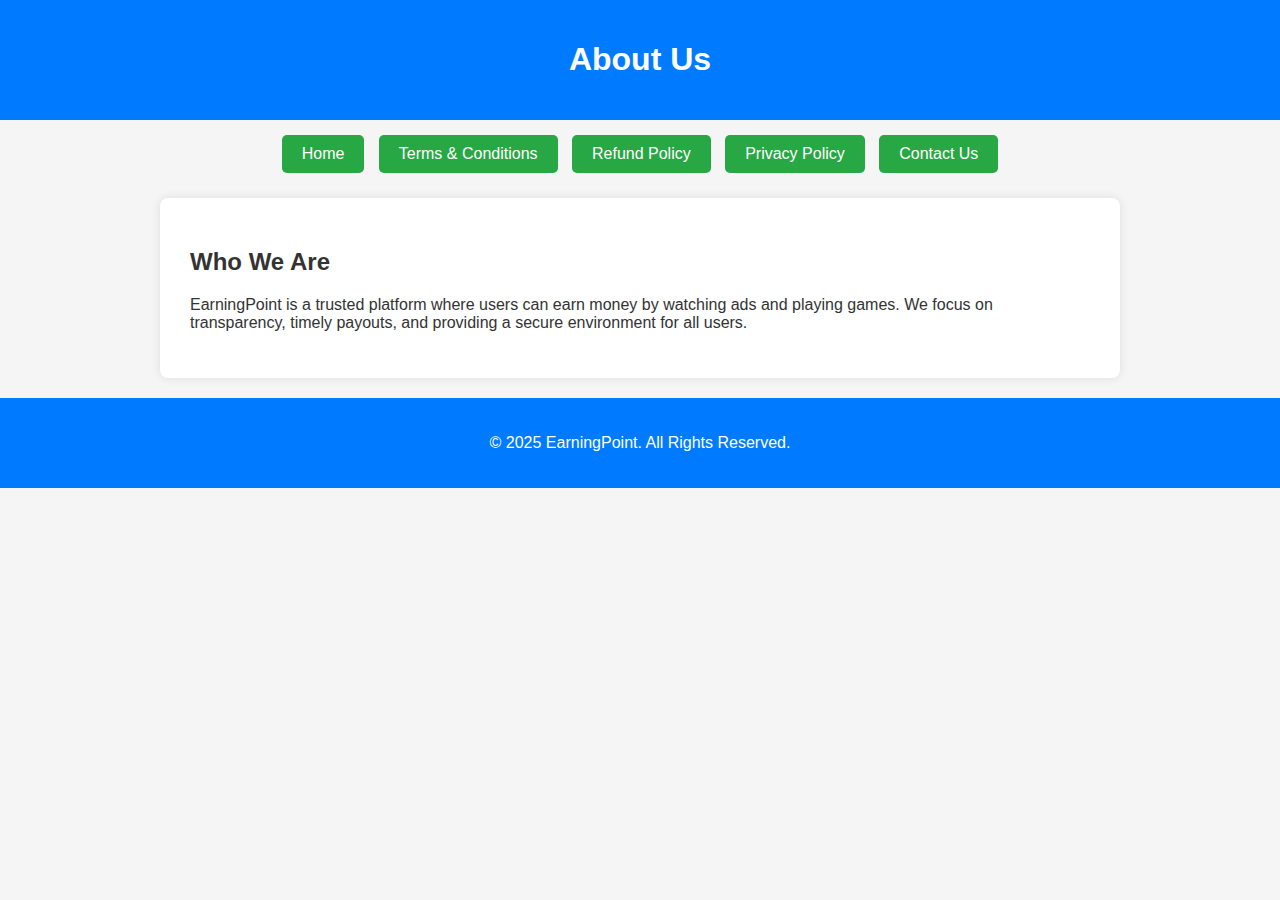
<file: about.html>
<!DOCTYPE html>
<html lang="en">
<head>
<meta charset="UTF-8">
<meta name="viewport" content="width=device-width, initial-scale=1.0">
<title>About Us - EarningPoint</title>
<style>
body { font-family: Arial, sans-serif; margin:0; padding:0; background-color:#f5f5f5; color:#333; }
header { background-color:#007BFF; color:white; padding:20px; text-align:center; }
nav { text-align:center; margin-top:10px; }
nav a { display:inline-block; margin:5px; padding:10px 20px; background-color:#28a745; color:white; text-decoration:none; border-radius:5px; }
nav a:hover { background-color:#218838; }
section { max-width:900px; margin:20px auto; background-color:white; padding:30px; border-radius:8px; box-shadow:0 0 10px rgba(0,0,0,0.1);}
footer { text-align:center; padding:20px; background-color:#007BFF; color:white; margin-top:20px; }
</style>
</head>
<body>

<header>
<h1>About Us</h1>
</header>

<nav>
<a href="index.html">Home</a>
<a href="terms.html">Terms & Conditions</a>
<a href="refund.html">Refund Policy</a>
<a href="privacy.html">Privacy Policy</a>
<a href="contact.html">Contact Us</a>
</nav>

<section>
<h2>Who We Are</h2>
<p>EarningPoint is a trusted platform where users can earn money by watching ads and playing games. We focus on transparency, timely payouts, and providing a secure environment for all users.</p>
</section>

<footer>
<p>&copy; 2025 EarningPoint. All Rights Reserved.</p>
</footer>

</body>
</html>
</file>
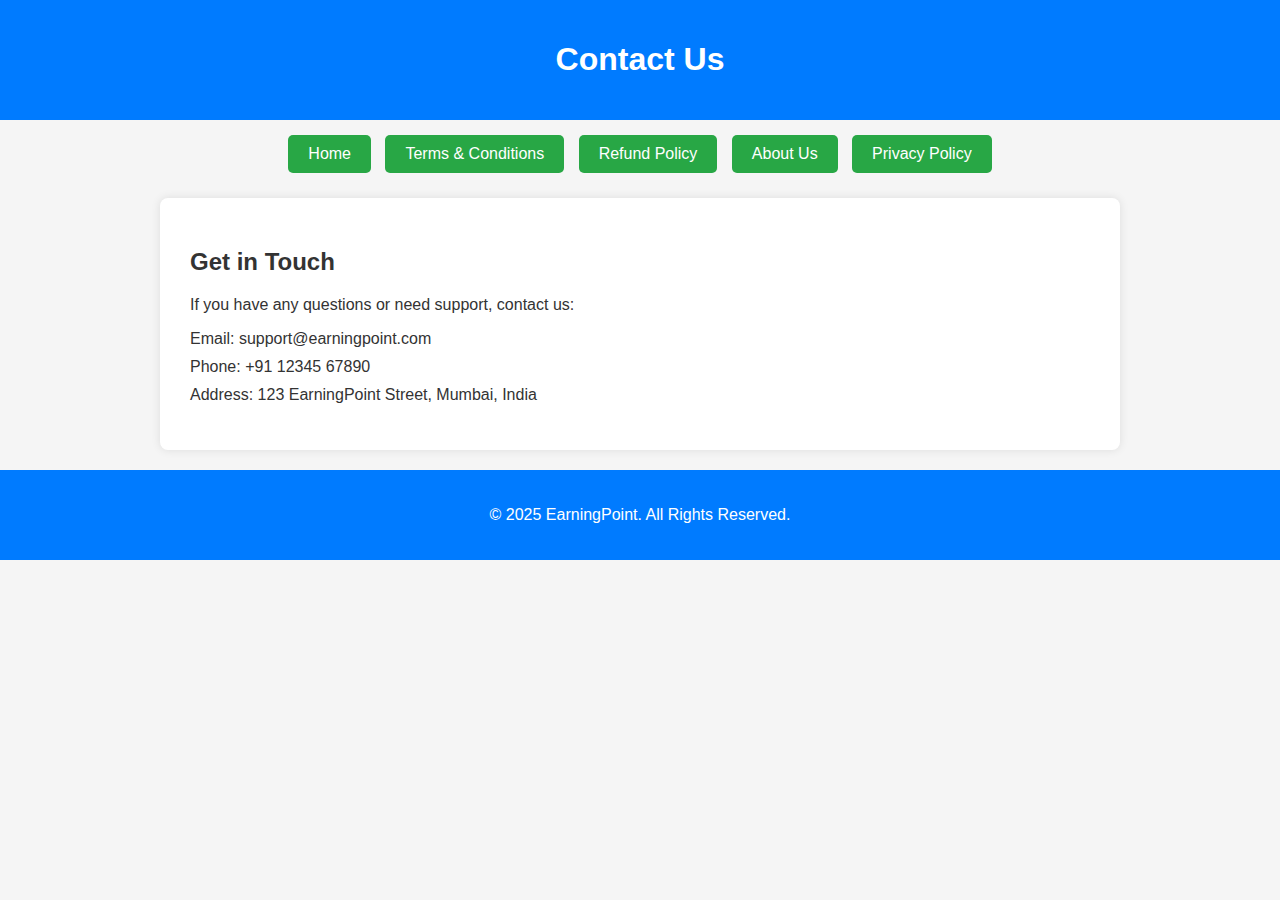
<file: contact.html>
<!DOCTYPE html>
<html lang="en">
<head>
<meta charset="UTF-8">
<meta name="viewport" content="width=device-width, initial-scale=1.0">
<title>Contact Us - EarningPoint</title>
<style>
body { font-family: Arial, sans-serif; margin:0; padding:0; background-color:#f5f5f5; color:#333; }
header { background-color:#007BFF; color:white; padding:20px; text-align:center; }
nav { text-align:center; margin-top:10px; }
nav a { display:inline-block; margin:5px; padding:10px 20px; background-color:#28a745; color:white; text-decoration:none; border-radius:5px; }
nav a:hover { background-color:#218838; }
section { max-width:900px; margin:20px auto; background-color:white; padding:30px; border-radius:8px; box-shadow:0 0 10px rgba(0,0,0,0.1);}
footer { text-align:center; padding:20px; background-color:#007BFF; color:white; margin-top:20px; }
ul { list-style-type:none; padding:0; }
ul li { margin:10px 0; }
</style>
</head>
<body>

<header>
<h1>Contact Us</h1>
</header>

<nav>
<a href="index.html">Home</a>
<a href="terms.html">Terms & Conditions</a>
<a href="refund.html">Refund Policy</a>
<a href="about.html">About Us</a>
<a href="privacy.html">Privacy Policy</a>
</nav>

<section>
<h2>Get in Touch</h2>
<p>If you have any questions or need support, contact us:</p>
<ul>
<li>Email: support@earningpoint.com</li>
<li>Phone: +91 12345 67890</li>
<li>Address: 123 EarningPoint Street, Mumbai, India</li>
</ul>
</section>

<footer>
<p>&copy; 2025 EarningPoint. All Rights Reserved.</p>
</footer>

</body>
</html>
</file>
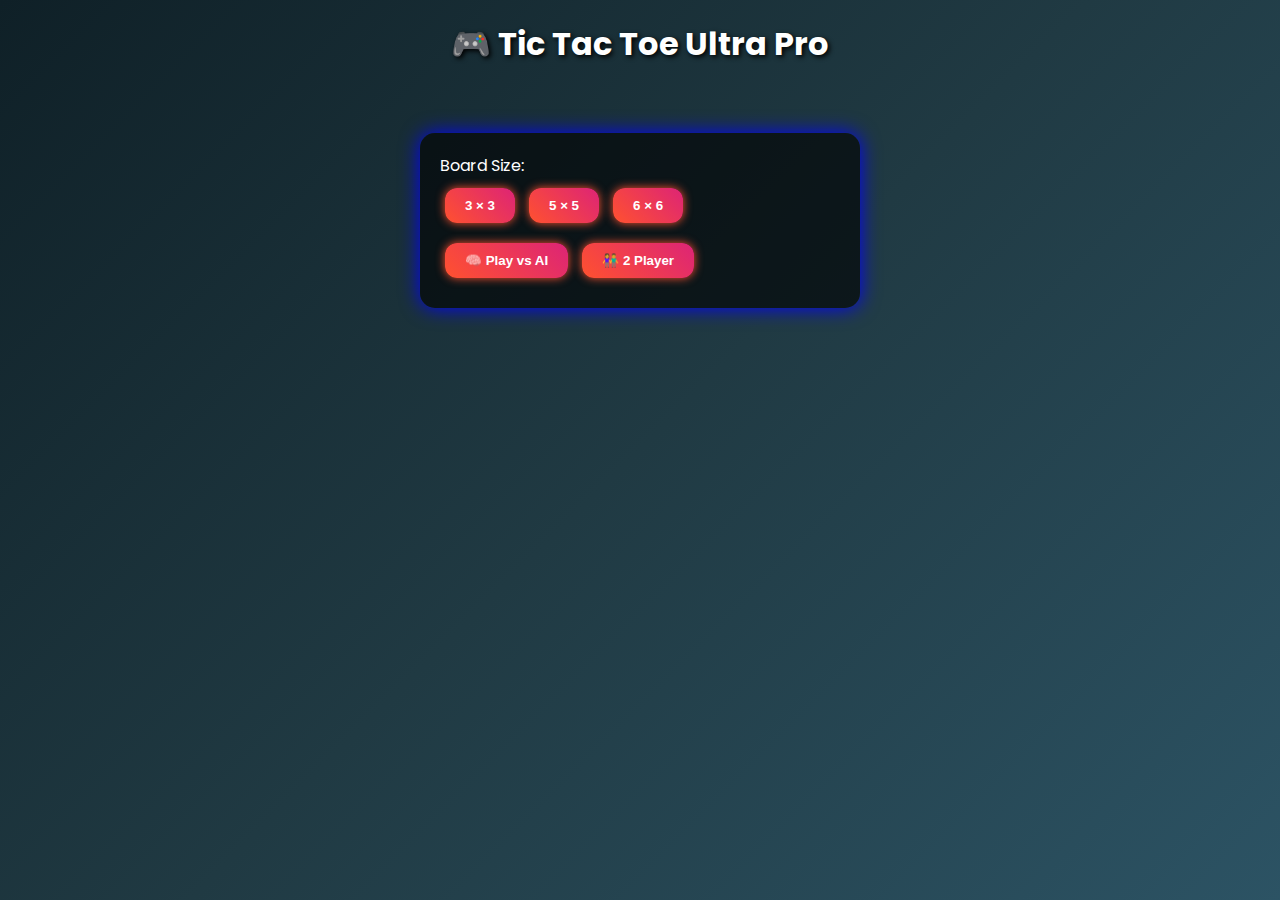
<file: custom room.html>
<!DOCTYPE html>
<html lang="en">
<head>
<meta charset="UTF-8">
<meta name="viewport" content="width=device-width, initial-scale=1.0">
<title>Tic Tac Toe Ultra Pro</title>
<style>
  @import url('https://fonts.googleapis.com/css2?family=Poppins:wght@400;600&display=swap');
  body { margin:0; padding:0; font-family:'Poppins', sans-serif; background: linear-gradient(135deg, #0f2027, #203a43, #2c5364); display:flex; flex-direction:column; align-items:center; min-height:100vh; color:white;}
  h1 { text-align:center; margin:20px 0; text-shadow: 2px 2px 5px #000; }
  .menu-card, .game-card { background: rgba(0,0,0,0.6); border-radius:15px; padding:20px; margin:15px; box-shadow: 0 0 20px #00f; width:90%; max-width:400px; }
  .menu-card button, .game-card button { padding:10px 20px; margin:10px 5px; border:none; border-radius:12px; font-weight:bold; cursor:pointer; color:white; background: linear-gradient(45deg,#ff512f,#dd2476); box-shadow:0 0 10px #ff512f; transition: all 0.3s;}
  .menu-card button:hover, .game-card button:hover { box-shadow:0 0 20px #ffdd00; transform:scale(1.1);}
  .board { display:grid; gap:5px; margin:20px auto; justify-content:center; }
  .cell { display:flex; align-items:center; justify-content:center; font-size:2em; background:#111; border-radius:10px; cursor:pointer; transition:0.2s; color:#00ffea; font-weight:bold; user-select:none;}
  .cell:hover { background:#222; transform:scale(1.1); }
  #countdown { font-size:3em; font-weight:bold; color:red; margin:10px; }
  .info { display:flex; justify-content:space-between; margin-top:10px; }
  #preGameAd { text-align:center; margin:15px; }
  .hidden { display:none; }
</style>

<!-- Google AdSense Auto Ads -->
<script async src="https://pagead2.googlesyndication.com/pagead/js/adsbygoogle.js?client=ca-pub-3653832514630081"
     crossorigin="anonymous"></script>
</head>
<body>
<h1>🎮 Tic Tac Toe Ultra Pro</h1>

<!-- Pre-game Ad -->
<div id="preGameAd">
  <ins class="adsbygoogle"
       style="display:block"
       data-ad-client="ca-pub-3653832514630081"
       data-ad-slot="9105843837"
       data-ad-format="auto"
       data-full-width-responsive="true"></ins>
  <script>
    (adsbygoogle = window.adsbygoogle || []).push({});
  </script>
</div>

<div class="menu-card" id="menu">
  <label>Board Size:</label><br>
  <button onclick="selectSize(3)">3 × 3</button>
  <button onclick="selectSize(5)">5 × 5</button>
  <button onclick="selectSize(6)">6 × 6</button><br>
  <button onclick="playMode='AI'; startGame()">🧠 Play vs AI</button>
  <button onclick="playMode='2P'; startGame()">👫 2 Player</button>
</div>

<div class="game-card hidden" id="gameCard">
  <div id="countdown"></div>
  <div class="board" id="board"></div>
  <div class="info">
    <span>💰 Coins: <b id="coins">0</b></span>
    <span>🏅 Points: <b id="points">0</b></span>
  </div>
  <div id="turnInfo" style="margin-top:10px; font-weight:bold;"></div>
  <button onclick="endGame()">🏁 End Game</button>
</div>

<audio id="soundMove" src="https://www.soundjay.com/button/beep-07.wav"></audio>
<audio id="soundWin" src="https://www.soundjay.com/button/button-3.wav"></audio>
<audio id="soundDraw" src="https://www.soundjay.com/button/button-10.wav"></audio>

<script>
let board=[], size=3, winLine=3, currentPlayer='X';
let coins = parseInt(localStorage.getItem('coins'))||100;
let points = parseInt(localStorage.getItem('points'))||0;
let playMode='AI';
let selectedSize=3;

const boardEl=document.getElementById('board');
const coinsEl=document.getElementById('coins');
const pointsEl=document.getElementById('points');
const turnInfo=document.getElementById('turnInfo');
const menu=document.getElementById('menu');
const gameCard=document.getElementById('gameCard');
const countdownEl=document.getElementById('countdown');
const soundMove=document.getElementById('soundMove');
const soundWin=document.getElementById('soundWin');
const soundDraw=document.getElementById('soundDraw');
const preAd=document.getElementById('preGameAd');

coinsEl.textContent=coins; pointsEl.textContent=points;

function selectSize(sz){ selectedSize=sz; size=sz; winLine=(sz===3)?3:(sz===5)?4:5; }

function startGame(){
  size=selectedSize;
  winLine=(size===3)?3:(size===5)?4:5;
  board=Array(size).fill(null).map(()=>Array(size).fill(''));
  currentPlayer='X';
  preAd.style.display='none'; // hide ad
  menu.classList.add('hidden');
  gameCard.classList.remove('hidden');
  createBoardUI();
  countdown(3);
}

function createBoardUI(){
  boardEl.style.gridTemplateColumns=`repeat(${size},70px)`;
  boardEl.style.gridTemplateRows=`repeat(${size},70px)`;
  boardEl.innerHTML='';
  for(let r=0;r<size;r++){
    for(let c=0;c<size;c++){
      const cell=document.createElement('div');
      cell.className='cell';
      cell.dataset.r=r; cell.dataset.c=c;
      cell.onclick=()=>playerMove(r,c,cell);
      boardEl.appendChild(cell);
    }
  }
}

function countdown(sec){
  let t=sec;
  countdownEl.textContent=t;
  const interval=setInterval(()=>{
    t--; countdownEl.textContent=t;
    if(t<=0){ clearInterval(interval); countdownEl.textContent=''; updateTurnInfo(); if(playMode==='AI' && currentPlayer==='O') setTimeout(aiMove,500);}
  },1000);
}

function updateTurnInfo(){ turnInfo.textContent=`Current Turn: ${currentPlayer}`; }

function playerMove(r,c,cell){
  if(board[r][c]!=='' || countdownEl.textContent!=='') return;
  board[r][c]=currentPlayer; cell.textContent=currentPlayer; soundMove.play();
  if(checkWinner(r,c)){
    soundWin.play(); coins+=100; points+=10; updateScore(); setTimeout(()=>alert(`${currentPlayer} wins!`),100);
    return;
  }
  if(board.flat().every(v=>v!=='')){
    soundDraw.play(); setTimeout(()=>alert("Draw!"),100); return;
  }
  currentPlayer=(currentPlayer==='X')?'O':'X';
  updateTurnInfo();
  if(playMode==='AI' && currentPlayer==='O') setTimeout(aiMove,500);
}

function aiMove(){
  let r,c;
  if(size===3){
    [r,c]=minimaxAI(); 
  } else {
    const empty=[];
    for(let i=0;i<size;i++) for(let j=0;j<size;j++) if(board[i][j]==='') empty.push([i,j]);
    [r,c]=empty[Math.floor(Math.random()*empty.length)];
  }
  playerMove(r,c,boardEl.children[r*size+c]);
}

function minimaxAI(){
  let bestScore=-Infinity;
  let move;
  for(let i=0;i<3;i++){
    for(let j=0;j<3;j++){
      if(board[i][j]===''){
        board[i][j]='O';
        let score=minimax(board,false);
        board[i][j]='';
        if(score>bestScore){ bestScore=score; move=[i,j]; }
      }
    }
  }
  return move;
}

function minimax(b, isMax){
  const winner=checkWinnerMini(b);
  if(winner==='O') return 10;
  if(winner==='X') return -10;
  if(b.flat().every(v=>v!=='')) return 0;
  let best=isMax?-Infinity:Infinity;
  for(let i=0;i<3;i++){
    for(let j=0;j<3;j++){
      if(b[i][j]===''){
        b[i][j]=isMax?'O':'X';
        let score=minimax(b,!isMax);
        b[i][j]='';
        if(isMax) best=Math.max(score,best); else best=Math.min(score,best);
      }
    }
  }
  return best;
}

function checkWinnerMini(b){
  for(let r=0;r<3;r++){ if(b[r][0] && b[r][0]===b[r][1] && b[r][1]===b[r][2]) return b[r][0]; }
  for(let c=0;c<3;c++){ if(b[0][c] && b[0][c]===b[1][c] && b[1][c]===b[2][c]) return b[0][c]; }
  if(b[0][0] && b[0][0]===b[1][1]
  && b[1][1]===b[2][2]) return b[0][0];
  if(b[0][2] && b[0][2]===b[1][1] && b[1][1]===b[2][0]) return b[0][2];
  return null;
}

// ---------------- Generic checkWinner for all sizes ----------------
function checkWinner(r,c){
  const dirs=[[0,1],[1,0],[1,1],[1,-1]];
  for(const [dr,dc] of dirs){
    let count=1;
    for(let i=1;i<winLine;i++){
      const nr=r+dr*i, nc=c+dc*i;
      if(nr<0||nr>=size||nc<0||nc>=size||board[nr][nc]!==currentPlayer) break;
      count++;
    }
    for(let i=1;i<winLine;i++){
      const nr=r-dr*i, nc=c-dc*i;
      if(nr<0||nr>=size||nc<0||nc>=size||board[nr][nc]!==currentPlayer) break;
      count++;
    }
    if(count>=winLine) return true;
  }
  return false;
}

// ---------------- Score update ----------------
function updateScore(){
  coinsEl.textContent=coins;
  pointsEl.textContent=points;
  localStorage.setItem('coins',coins);
  localStorage.setItem('points',points);
}

// ---------------- End Game ----------------
function endGame(){
  gameCard.classList.add('hidden');
  menu.classList.remove('hidden');
  currentPlayer='X';
  countdownEl.textContent='';
}

// Optional: Reset coins/points
function resetScore(){
  coins=100; points=0; updateScore();
}
</script>
</body>
</html>
</file>
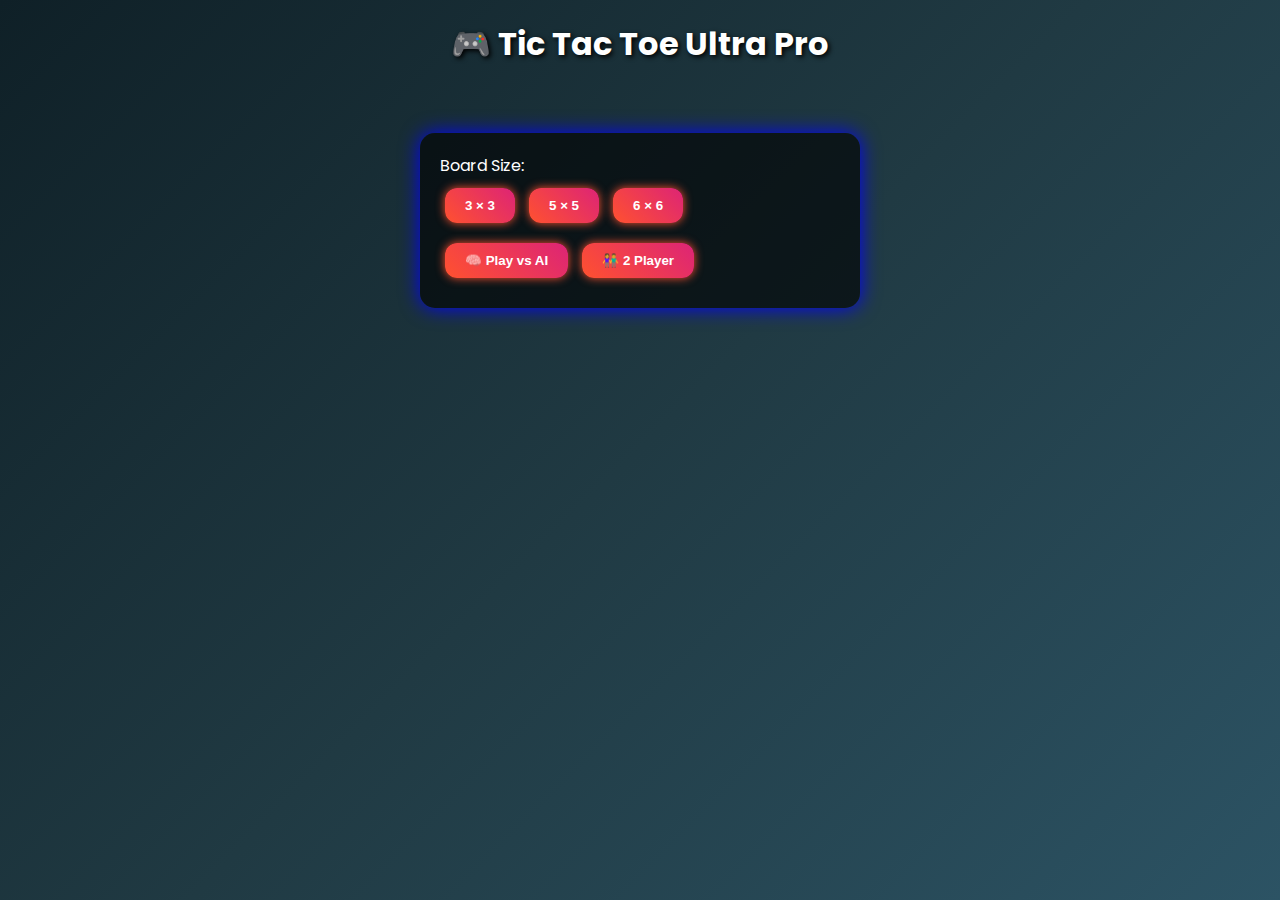
<file: custom.html>
<!DOCTYPE html>
<html lang="en">
<head>
<meta charset="UTF-8">
<meta name="viewport" content="width=device-width, initial-scale=1.0">
<title>Tic Tac Toe Ultra Pro</title>

<!-- 🟢 Google AdSense Auto Ads -->
<script async src="https://pagead2.googlesyndication.com/pagead/js/adsbygoogle.js?client=ca-pub-3653832514630081"
     crossorigin="anonymous"></script>

<style>
  @import url('https://fonts.googleapis.com/css2?family=Poppins:wght@400;600&display=swap');
  body {
    margin: 0; padding: 0;
    font-family: 'Poppins', sans-serif;
    background: linear-gradient(135deg, #0f2027, #203a43, #2c5364);
    display: flex; flex-direction: column;
    align-items: center; min-height: 100vh; color: white;
  }
  h1 { text-align: center; margin: 20px 0; text-shadow: 2px 2px 5px #000; }
  .menu-card, .game-card {
    background: rgba(0, 0, 0, 0.6);
    border-radius: 15px; padding: 20px; margin: 15px;
    box-shadow: 0 0 20px #00f; width: 90%; max-width: 400px;
  }
  .menu-card button, .game-card button {
    padding: 10px 20px; margin: 10px 5px; border: none;
    border-radius: 12px; font-weight: bold; cursor: pointer;
    color: white; background: linear-gradient(45deg,#ff512f,#dd2476);
    box-shadow: 0 0 10px #ff512f; transition: all 0.3s;
  }
  .menu-card button:hover, .game-card button:hover {
    box-shadow: 0 0 20px #ffdd00; transform: scale(1.1);
  }
  .board { display: grid; gap: 5px; margin: 20px auto; justify-content: center; }
  .cell {
    display: flex; align-items: center; justify-content: center;
    font-size: 2em; background: #111; border-radius: 10px;
    cursor: pointer; transition: 0.2s; color: #00ffea; font-weight: bold;
    user-select: none;
  }
  .cell:hover { background: #222; transform: scale(1.1); }
  #countdown { font-size: 3em; font-weight: bold; color: red; margin: 10px; }
  .info { display: flex; justify-content: space-between; margin-top: 10px; }
  #preGameAd { text-align: center; margin: 15px; }
  .hidden { display: none; }
</style>
</head>
<body>
<h1>🎮 Tic Tac Toe Ultra Pro</h1>

<!-- 🟢 Ad Block (Pre-game Ad placement) -->
<div id="preGameAd">
  <ins class="adsbygoogle"
       style="display:block"
       data-ad-client="ca-pub-3653832514630081"
       data-ad-slot="9847724648"
       data-ad-format="auto"
       data-full-width-responsive="true"></ins>
  <script>(adsbygoogle = window.adsbygoogle || []).push({});</script>
</div>

<div class="menu-card" id="menu">
  <label>Board Size:</label><br>
  <button onclick="selectSize(3)">3 × 3</button>
  <button onclick="selectSize(5)">5 × 5</button>
  <button onclick="selectSize(6)">6 × 6</button><br>
  <button onclick="playMode='AI'; startGame()">🧠 Play vs AI</button>
  <button onclick="playMode='2P'; startGame()">👫 2 Player</button>
</div>

<div class="game-card hidden" id="gameCard">
  <div id="countdown"></div>
  <div class="board" id="board"></div>
  <div class="info">
    <span>💰 Coins: <b id="coins">0</b></span>
    <span>🏅 Points: <b id="points">0</b></span>
  </div>
  <div id="turnInfo" style="margin-top:10px; font-weight:bold;"></div>
  <button onclick="endGame()">🏁 End Game</button>
</div>

<audio id="soundMove" src="https://www.soundjay.com/button/beep-07.wav"></audio>
<audio id="soundWin" src="https://www.soundjay.com/button/button-3.wav"></audio>
<audio id="soundDraw" src="https://www.soundjay.com/button/button-10.wav"></audio>

<script>
let board = [], size = 3, winLine = 3, currentPlayer = 'X';
let coins = parseInt(localStorage.getItem('coins')) || 100;
let points = parseInt(localStorage.getItem('points')) || 0;
let playMode = 'AI';
let selectedSize = 3;

const boardEl = document.getElementById('board');
const coinsEl = document.getElementById('coins');
const pointsEl = document.getElementById('points');
const turnInfo = document.getElementById('turnInfo');
const menu = document.getElementById('menu');
const gameCard = document.getElementById('gameCard');
const countdownEl = document.getElementById('countdown');
const soundMove = document.getElementById('soundMove');
const soundWin = document.getElementById('soundWin');
const soundDraw = document.getElementById('soundDraw');
const preAd = document.getElementById('preGameAd');

coinsEl.textContent = coins;
pointsEl.textContent = points;

function selectSize(sz) {
  selectedSize = sz; size = sz;
  winLine = (sz === 3) ? 3 : (sz === 5) ? 4 : 5;
}

function startGame() {
  size = selectedSize;
  winLine = (size === 3) ? 3 : (size === 5) ? 4 : 5;
  board = Array(size).fill(null).map(() => Array(size).fill(''));
  currentPlayer = 'X';
  preAd.style.display = 'none'; // hide ad
  menu.classList.add('hidden');
  gameCard.classList.remove('hidden');
  createBoardUI();
  countdown(3);
}

function createBoardUI() {
  boardEl.style.gridTemplateColumns = `repeat(${size},70px)`;
  boardEl.style.gridTemplateRows = `repeat(${size},70px)`;
  boardEl.innerHTML = '';
  for (let r = 0; r < size; r++) {
    for (let c = 0; c < size; c++) {
      const cell = document.createElement('div');
      cell.className = 'cell';
      cell.dataset.r = r; cell.dataset.c = c;
      cell.onclick = () => playerMove(r, c, cell);
      boardEl.appendChild(cell);
    }
  }
}

function countdown(sec) {
  let t = sec;
  countdownEl.textContent = t;
  const interval = setInterval(() => {
    t--; countdownEl.textContent = t;
    if (t <= 0) {
      clearInterval(interval);
      countdownEl.textContent = '';
      updateTurnInfo();
      if (playMode === 'AI' && currentPlayer === 'O') setTimeout(aiMove, 500);
    }
  }, 1000);
}

function updateTurnInfo() { turnInfo.textContent = `Current Turn: ${currentPlayer}`; }

function playerMove(r, c, cell) {
  if (board[r][c] !== '' || countdownEl.textContent !== '') return;
  board[r][c] = currentPlayer; cell.textContent = currentPlayer; soundMove.play();
  if (checkWinner(r, c)) {
    soundWin.play(); coins += 100; points += 10; updateScore();
    setTimeout(() => alert(`${currentPlayer} wins!`), 100);
    return;
  }
  if (board.flat().every(v => v !== '')) {
    soundDraw.play(); setTimeout(() => alert("Draw!"), 100); return;
  }
  currentPlayer = (currentPlayer === 'X') ? 'O' : 'X';
  updateTurnInfo();
  if (playMode === 'AI' && currentPlayer === 'O') setTimeout(aiMove, 500);
}

function aiMove() {
  let r, c;
  if (size === 3) {
    [r, c] = minimaxAI();
  } else {
    const empty = [];
    for (let i = 0; i < size; i++)
      for (let j = 0; j < size; j++)
        if (board[i][j] === '') empty.push([i, j]);
    [r, c] = empty[Math.floor(Math.random() * empty.length)];
  }
  playerMove(r, c, boardEl.children[r * size + c]);
}

function minimaxAI() {
  let bestScore = -Infinity;
  let move;
  for (let i = 0; i < 3; i++) {
    for (let j = 0; j < 3; j++) {
      if (board[i][j] === '') {
        board[i][j] = 'O';
        let score = minimax(board, false);
        board[i][j] = '';
        if (score > bestScore) { bestScore = score; move = [i, j]; }
      }
    }
  }
  return move;
}

function minimax(b, isMax) {
  const winner = checkWinnerMini(b);
  if (winner === 'O') return 10;
  if (winner === 'X') return -10;
  if (b.flat().every(v => v !== '')) return 0;
  let best = isMax ? -Infinity : Infinity;
  for (let i = 0; i < 3; i++) {
    for (let j = 0; j < 3; j++) {
      if (b[i][j] === '') {
        b[i][j] = isMax ? 'O' : 'X';
        let score = minimax(b, !isMax);
        b[i][j] = '';
        if (isMax) best = Math.max(score, best);
        else best = Math.min(score, best);
      }
    }
  }
  return best;
}

function checkWinnerMini(b) {
  for (let r = 0; r < 3; r++) if (b[r][0] && b[r][0] === b[r][1] && b[r][1] === b[r][2]) return b[r][0];
  for (let c = 0; c < 3; c++) if (b[0][c] && b[0][c] === b[1][c] && b[1][c] === b[2][c]) return b[0][c];
  if (b[0][0] && b[0][0] === b[1][1] && b[1][1] === b[2][2]) return b[0][0];
  if (b[0][2] && b[0][2] === b[1][1] && b[1][1] === b[2][0]) return b[0][2];
  return null;
}

function checkWinner(r, c) {
  const dirs = [[0, 1], [1, 0], [1, 1], [1, -1]];
  for (const [dr, dc] of dirs) {
    let count = 1;
    for (let i = 1; i < winLine; i++) {
      const nr = r + dr * i, nc = c + dc * i;
      if (nr < 0 || nr >= size || nc < 0 || nc >= size || board[nr][nc] !== currentPlayer) break;
      count++;
    }
    for (let i = 1; i < winLine; i++) {
      const nr = r - dr * i, nc = c - dc * i;
      if (nr < 0 || nr >= size || nc < 0 || nc >= size || board[nr][nc] !== currentPlayer) break;
      count++;
    }
    if (count >= winLine) return true;
  }
  return false;
}

function updateScore() {
  coinsEl.textContent = coins;
  pointsEl.textContent = points;
  localStorage.setItem('coins', coins);
  localStorage.setItem('points', points);
}

function endGame() {
  gameCard.classList.add('hidden');
  menu.classList.remove('hidden');
  currentPlayer = 'X';
  countdownEl.textContent = '';
}
</script>
</body>
</html>
</file>
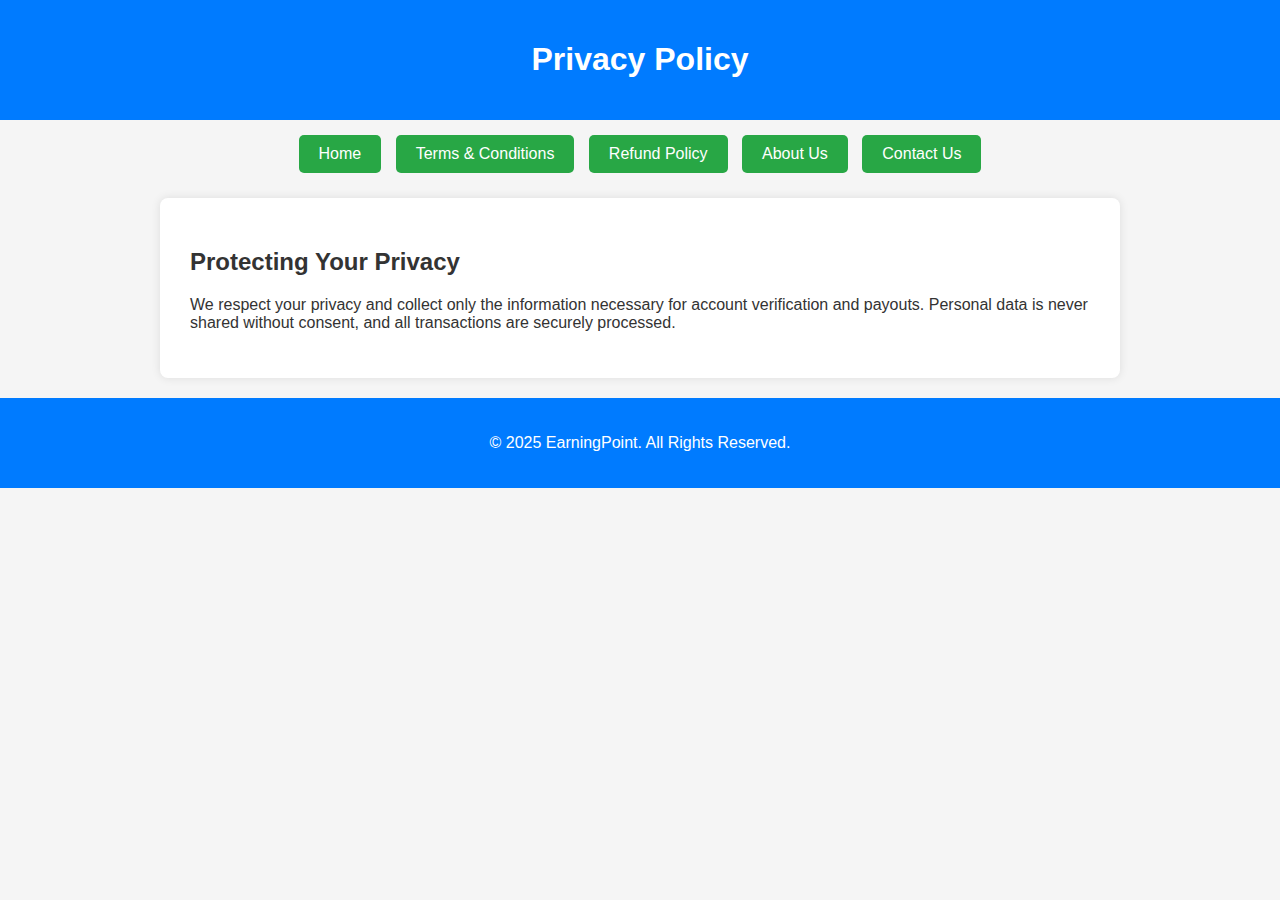
<file: privacy.html>
<!DOCTYPE html>
<html lang="en">
<head>
<meta charset="UTF-8">
<meta name="viewport" content="width=device-width, initial-scale=1.0">
<title>Privacy Policy - EarningPoint</title>
<style>
body { font-family: Arial, sans-serif; margin:0; padding:0; background-color:#f5f5f5; color:#333; }
header { background-color:#007BFF; color:white; padding:20px; text-align:center; }
nav { text-align:center; margin-top:10px; }
nav a { display:inline-block; margin:5px; padding:10px 20px; background-color:#28a745; color:white; text-decoration:none; border-radius:5px; }
nav a:hover { background-color:#218838; }
section { max-width:900px; margin:20px auto; background-color:white; padding:30px; border-radius:8px; box-shadow:0 0 10px rgba(0,0,0,0.1);}
footer { text-align:center; padding:20px; background-color:#007BFF; color:white; margin-top:20px; }
</style>
</head>
<body>

<header>
<h1>Privacy Policy</h1>
</header>

<nav>
<a href="index.html">Home</a>
<a href="terms.html">Terms & Conditions</a>
<a href="refund.html">Refund Policy</a>
<a href="about.html">About Us</a>
<a href="contact.html">Contact Us</a>
</nav>

<section>
<h2>Protecting Your Privacy</h2>
<p>We respect your privacy and collect only the information necessary for account verification and payouts. Personal data is never shared without consent, and all transactions are securely processed.</p>
</section>

<footer>
<p>&copy; 2025 EarningPoint. All Rights Reserved.</p>
</footer>

</body>
</html>
</file>
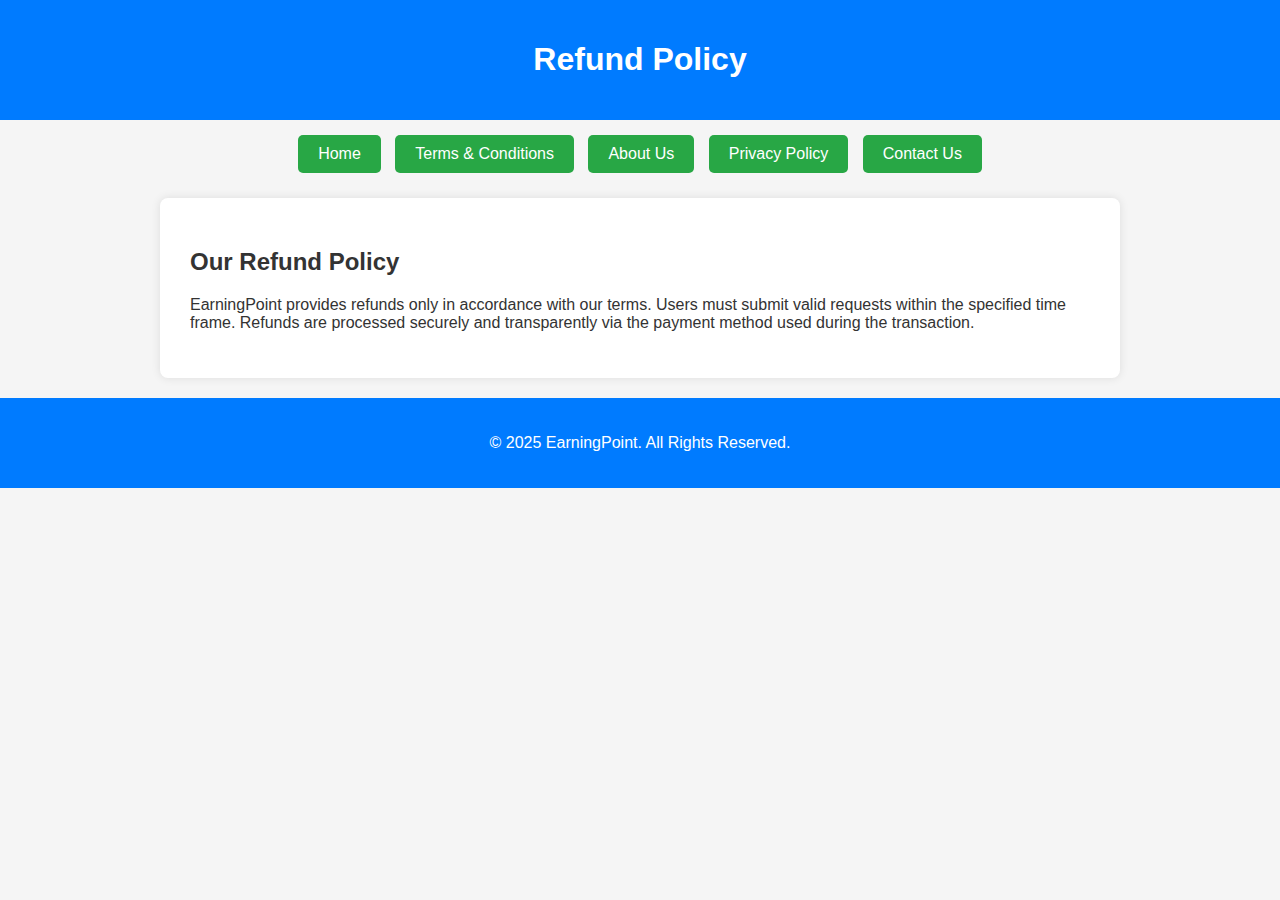
<file: refund.html>
<!DOCTYPE html>
<html lang="en">
<head>
<meta charset="UTF-8">
<meta name="viewport" content="width=device-width, initial-scale=1.0">
<title>Refund Policy - EarningPoint</title>
<style>
body { font-family: Arial, sans-serif; margin:0; padding:0; background-color:#f5f5f5; color:#333; }
header { background-color:#007BFF; color:white; padding:20px; text-align:center; }
nav { text-align:center; margin-top:10px; }
nav a { display:inline-block; margin:5px; padding:10px 20px; background-color:#28a745; color:white; text-decoration:none; border-radius:5px; }
nav a:hover { background-color:#218838; }
section { max-width:900px; margin:20px auto; background-color:white; padding:30px; border-radius:8px; box-shadow:0 0 10px rgba(0,0,0,0.1);}
footer { text-align:center; padding:20px; background-color:#007BFF; color:white; margin-top:20px; }
</style>
</head>
<body>

<header>
<h1>Refund Policy</h1>
</header>

<nav>
<a href="index.html">Home</a>
<a href="terms.html">Terms & Conditions</a>
<a href="about.html">About Us</a>
<a href="privacy.html">Privacy Policy</a>
<a href="contact.html">Contact Us</a>
</nav>

<section>
<h2>Our Refund Policy</h2>
<p>EarningPoint provides refunds only in accordance with our terms. Users must submit valid requests within the specified time frame. Refunds are processed securely and transparently via the payment method used during the transaction.</p>
</section>

<footer>
<p>&copy; 2025 EarningPoint. All Rights Reserved.</p>
</footer>

</body>
</html>
</file>
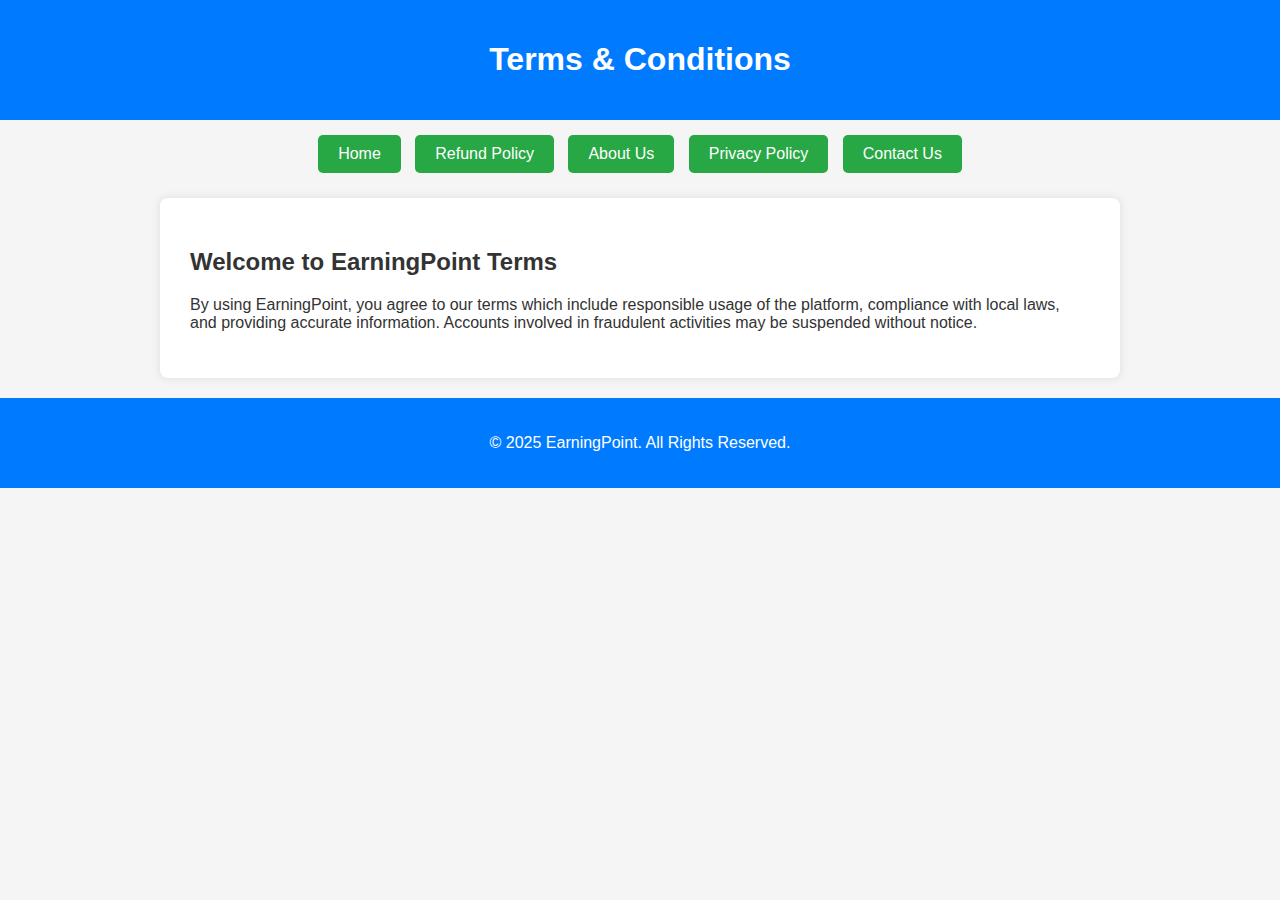
<file: temrs.html>
<!DOCTYPE html>
<html lang="en">
<head>
<meta charset="UTF-8">
<meta name="viewport" content="width=device-width, initial-scale=1.0">
<title>Terms & Conditions - EarningPoint</title>
<style>
body { font-family: Arial, sans-serif; margin:0; padding:0; background-color:#f5f5f5; color:#333; }
header { background-color:#007BFF; color:white; padding:20px; text-align:center; }
nav { text-align:center; margin-top:10px; }
nav a { display:inline-block; margin:5px; padding:10px 20px; background-color:#28a745; color:white; text-decoration:none; border-radius:5px; }
nav a:hover { background-color:#218838; }
section { max-width:900px; margin:20px auto; background-color:white; padding:30px; border-radius:8px; box-shadow:0 0 10px rgba(0,0,0,0.1);}
footer { text-align:center; padding:20px; background-color:#007BFF; color:white; margin-top:20px; }
</style>
</head>
<body>

<header>
<h1>Terms & Conditions</h1>
</header>

<nav>
<a href="index.html">Home</a>
<a href="refund.html">Refund Policy</a>
<a href="about.html">About Us</a>
<a href="privacy.html">Privacy Policy</a>
<a href="contact.html">Contact Us</a>
</nav>

<section>
<h2>Welcome to EarningPoint Terms</h2>
<p>By using EarningPoint, you agree to our terms which include responsible usage of the platform, compliance with local laws, and providing accurate information. Accounts involved in fraudulent activities may be suspended without notice.</p>
</section>

<footer>
<p>&copy; 2025 EarningPoint. All Rights Reserved.</p>
</footer>

</body>
</html>
</file>
